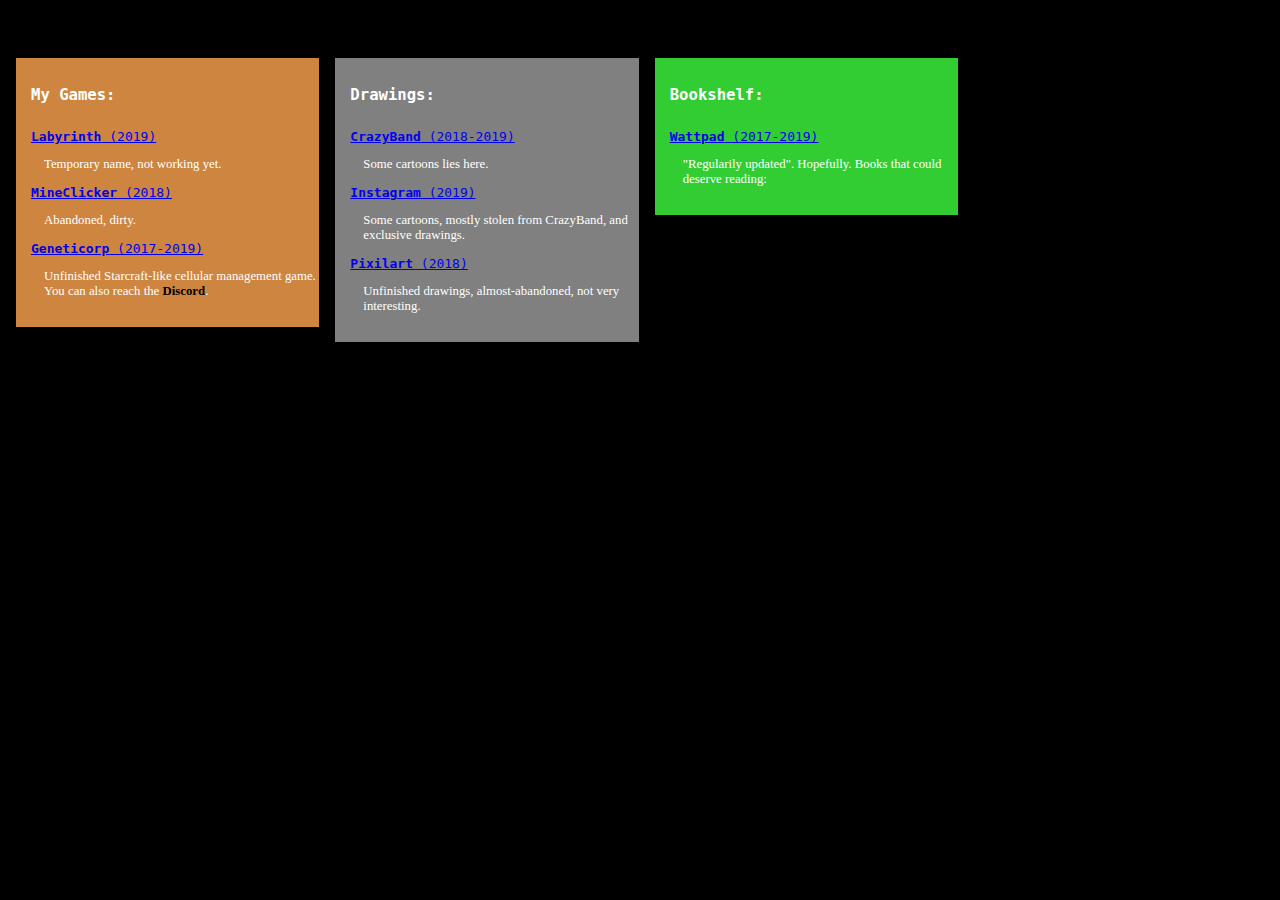
<file: index.html>
<!DOCTYPE html>
<html>
<head>
<meta charset="UTF-8">
  <meta name="viewport" content="width=device-width, initial-scale=1.0">
  <meta name="description" content="Where you come and go">
  <meta name="keywords" content="OscarHavril,main,hub">
  <meta name="author" content="OscarHavril">
<style>
#secret {
   position: fixed;
   bottom: 0;
   left: 0;
   width: 100%;
   border: 3px solid rgb(70, 70, 70); 
   background-color:grey; 
   color:white
}
</style>
    <style>
        * {
          box-sizing:border-box;
        }
        
        h1 {
          font-size:120%;
        }
        .flexZone {
            display: flex;
            flex-direction: row; 
            flex-wrap:wrap;
            align-items:flex-start;
            align-content:space-around;
            word-wrap:normal;
            width:100%;
            height:100%;
        }
        .flexZone > div {
          padding:15px;
          margin:8px;
          float:left;
          word-wrap:break-word;
          width:24%;
        }
        .desc {
           position:relative;
           left:13px;
           font-size:80%;
        }
        
        /* Use a media query to add a break point at 800px: */
        @media screen and (max-width:23cm) {
          .games, .cartoons, .books, .flexZone > div {
            width:100%; 
            max-width:350px;
            flex-direction:column;
            justify-content: center;
          }
        }
    </style>
    <title>OscarHavril's hub</title>
</head>
<body style="background-color:black;">
  <p id="top" style="text-align:center; color:black;">O</p>
  <script src="statements.js"></script>
<section class="flexZone" style="background-color:black; color:white;">
    <div style="background-color:peru;">
      <pre>
<h1><b>My Games:</b></h1>
<a href="https://oscarhavril.github.io/the-journey/" title="Go and break the game" target="_blank"><b>Labyrinth</b> (2019)</a> 
</pre> 
<p class="desc">
        Temporary name, not working yet.
</p>
<pre>
<a href="http://orteil.dashnet.org/igm/?g=7n7Ac4Wv" title="Don't. Please" target="_blank"><b>MineClicker</b> (2018)</a> 
</pre>
<p class="desc">
        Abandoned, dirty.
</p>
<pre>
<a href="javascript:void(0)" title="Well, Not yet." target="_blank"><b>Geneticorp</b> (2017-2019)</a> 
</pre>
<p class="desc">
        Unfinished Starcraft-like cellular management game. You can also reach the <a href="https://discord.gg/ZfcW7ff" style="text-decoration:none;color:black;" title="Join the Discord community!" target="_blank"><b>Discord</b></a>. 
</p>
    </div>  
    <div style="background-color:grey;">
      <pre>
<h1><b>Drawings:</b></h1>
<a href="https://crazyband.home.blog/" title="Go to our magnificent website" target="_blank"><b>CrazyBand</b> (2018-2019)</a> 
</pre>
<p class="desc">
  Some cartoons lies here.
</p>
<pre>
<a href="https://www.instagram.com/oscarhavril/" title="Go check" target="_blank"><b>Instagram</b> (2019)</a> 
</pre>
<p class="desc">
  Some cartoons, mostly stolen from CrazyBand, and exclusive drawings.
</p>
<pre>
<a href="https://www.pixilart.com/oscarhavril" title="This is dusty" target="_blank"><b>Pixilart</b> (2018)</a> 
</pre>
<p class="desc">
  Unfinished drawings, almost-abandoned, not very interesting.
</p>
    </div>
              
    <div style="background-color:limegreen;">
      <pre>
<h1><b>Bookshelf:</b></h1>
<a href="https://www.wattpad.com/user/OscarHavril" title="Wattpad, weird french books." target="_blank"><b>Wattpad</b> (2017-2019)</a> 
</pre> 
<p class="desc">
  "Regularily updated". Hopefully.
  Books that could deserve reading:
</p>   

    </div>
</section>
<p id="secret" style="display:none;"> 
Secret Box ;), here you can access the <a id="locked" href="project.html" style="text-decoration:none;color:black;" title="..."><b>Hyper Secret Zone</b></a>
  </p>
  <p id="demo" style="color:white;"></p> 
    <script src="hash.js"></script>
  <script>
    if (window.location.search == '?enhancedmode=true' ) {
    document.getElementById('secret').style.display = "block";
    }
    var input = document.getElementById("myPsw");
input.addEventListener("keyup", function(event) {
  if (event.keyCode === 13) {
   event.preventDefault();
   document.getElementById("myBtn").click();
  }
});
/*
    function myFunction() {
  var x = document.getElementById("myPsw");
  var defaultVal = "b64fa3f22c23f62bce4c22c55d79085e5b414b82efb35606068c6ea2f3a62c8e";
  var currentVal = SHA256(x.value);
  if (defaultVal == currentVal) {
    document.getElementById("demo").innerHTML = "Access granted";
    document.getElementById('locked').style.display = "inline";
    setCookie("pass", x.value, 1)
  } else {
    document.getElementById("demo").innerHTML = "Access denied";
  }
}
/*      function tryValidation() {
        var psw = document.getElementsById("pwd");
        var o = psw.value;
        document.getElementById("demo").innerHTML = o;
        if (o == "none") {
          document.getElementById('locked').style.display = "block";
      document.getElementById("demo").innerHTML = o;
        }
      }*/
      </script>
</body>

</html>
</file>
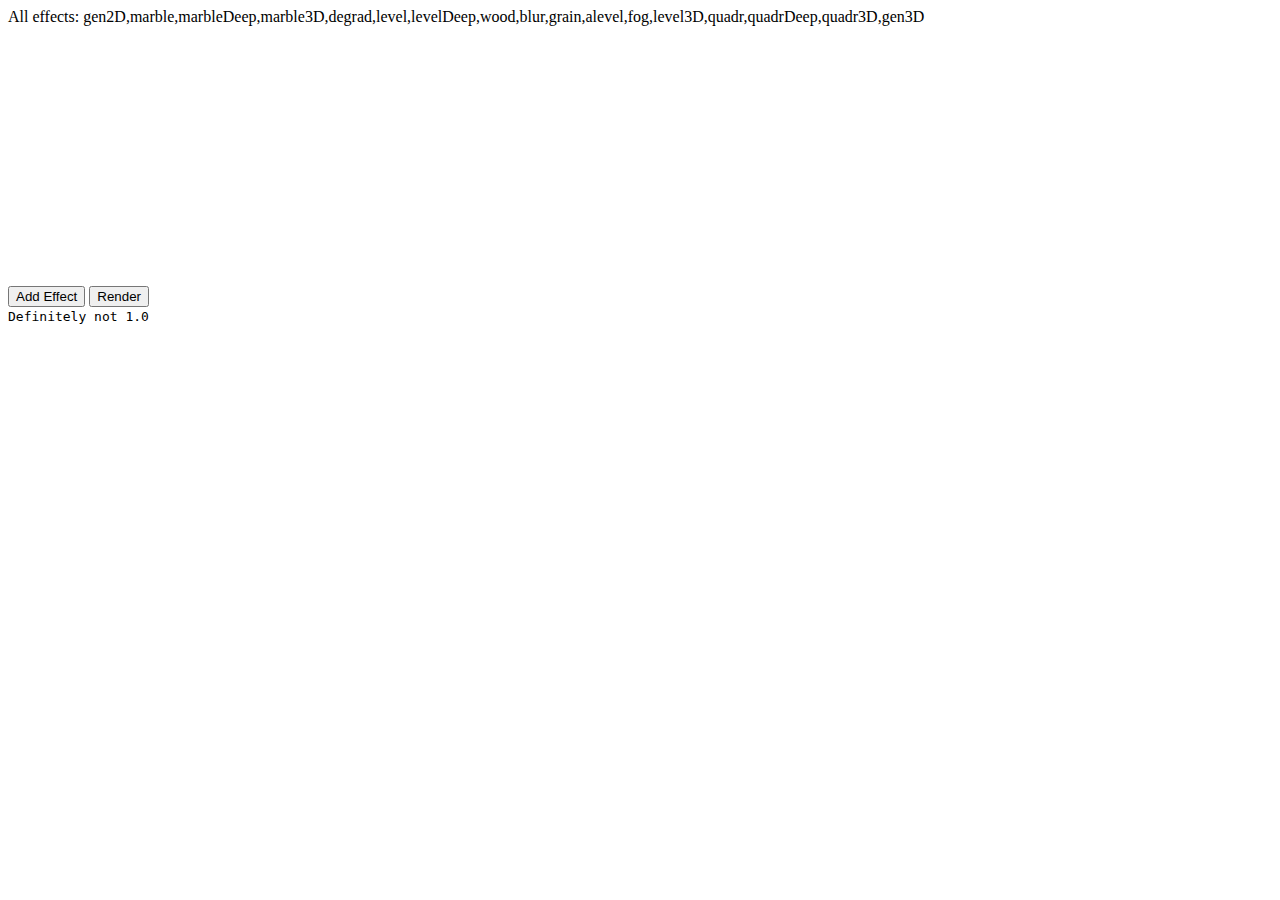
<file: artlab.html>
<!DOCTYPE html>
<html lang="en">

<head>
    <link rel="stylesheet" type="text/css" href="style.css">
    <meta charset="UTF-8">
    <meta name="viewport" content="width=device-width, initial-scale=1.0">
    <meta name="description" content="Artlab. A place to experiment with organised randomness.">
    <meta name="author" content="Delta">
    <title>Art can be random too.</title>
    <style>
        /* Dropdown Button */
        .dropbtn {
            background-color: #3498DB;
            color: white;
            border: none;
            cursor: pointer;
        }

        /* Dropdown button on hover & focus */
        .dropbtn:hover,
        .dropbtn:focus {
            background-color: #2980B9;
        }

        /* The container <div> - needed to position the dropdown content */
        .dropdown {
            position: relative;
            display: inline-block;
        }

        /* Dropdown Content (Hidden by Default) */
        .dropdown-content {
            display: none;
            position: absolute;
            background-color: #f1f1f1;
            min-width: 160px;
            box-shadow: 0px 8px 16px 0px rgba(0, 0, 0, 0.2);
            z-index: 1;
        }

        /* Links inside the dropdown */
        .dropdown-content button {
            color: black;
            padding: 12px 16px;
            text-decoration: none;
            display: block;
        }

        /* Change color of dropdown links on hover */
        .dropdown-content button:hover {
            background-color: #ddd
        }

        /* Show the dropdown menu (use JS to add this class to the .dropdown-content container when the user clicks on the dropdown button) */
        .show {
            display: block;
        }
    </style>
</head>

<body>
    <div id="effectList">All effects: </div>
    <canvas id="drawing"></canvas>
    <div id="Effects"></div>
    <button id="newEffect" onclick="addEffect()">Add Effect</button>
    <button id="renderItem" onclick="render()">Render</button>
    <script>
        /* When the user clicks on the button, toggle between hiding and showing the dropdown content */
        function showMenu(id) {
            document.getElementById("drop" + id).classList.toggle("show");
        }
        // Close the dropdown menu if the user clicks outside of it
        window.onclick = function (event) {
            if (!event.target.matches('.dropbtn')) {
                var dropdowns = document.getElementsByClassName("dropdown-content");
                var i;
                for (i = 0; i < dropdowns.length; i++) {
                    var openDropdown = dropdowns[i];
                    if (openDropdown.classList.contains('show')) {
                        openDropdown.classList.remove('show');
                    }
                }
            }
        }
        var effects = [];
        var c = document.getElementById("drawing");
        c.width = 256;
        c.height = 256;
        function addEffect() {
            //Ability to reorganise flow on the fly
            document.getElementById('Effects').innerHTML += '<div id="' + effects.length + '" class="dropdown" >Effect ' + effects.length + ':</br><button id="type' + effects.length + '" class="dropbtn" onclick="showMenu(' + effects.length + ')">Choose an effect</button><div id="drop' + effects.length + '" class="dropdown-content" ></div><button id="del' + effects.length + '" onclick="delElem(' + effects.length + ')">Remove Item</button></div>'
            var drpd = document.getElementById('drop' + effects.length)
            var r = ['<button onclick="changeEffect(' + effects.length + ', \'', '\')">', '</button>'];
            for (let i = 0; i < layers.length; i++) {
                drpd.innerHTML += r[0] + layers[i] + r[1] + layers[i] + r[2];
            }
            effects.push("");
        }
        function changeEffect(elemId, effect) {
            effects[elemId] = effect;
            document.getElementById('type' + elemId).innerHTML = effect;
        }
        function delElem(elem) {
            effects.splice(elem, 1);
            var htlm = document.getElementById(elem);
            htlm.parentNode.removeChild(htlm);
            return false;
        }
        function render() {
            for (let i = 0; i < effects.length; i++) {
                var eff = effects[i];
                rand.effects[eff]();
            }
            anim();
        }
        function anim() {
            var ctx = c.getContext("2d");
            for (let x = 0; x < c.width; x++) {
                for (let y = 0; y < c.height; y++) {
                    var grad = Math.round(256 * rand.map.smoothed[y][x]);
                    ctx.fillStyle = "rgb(" + grad + ', ' + grad + ', ' + grad + ')';
                    ctx.fillRect(x, y, 1, 1)
                }
            }
        }
        mix = (a, b, d) => (1 - d) * a + d * b;
        getMix = (a, b, c) => (c - a) / (b - a);
        var pi = Math.PI;
        var goldenRatio = (Math.sqrt(5) + 1) / 2;
        var rand = {
            seed: 0,
            setup: function (x = 1 / Math.random()) {
                this.seed = x;
                this.mod = 1 / Math.sqrt(x);
                this.mult = Math.sqrt(this.mod * goldenRatio);
                this.step = 1 / (this.mult ** 2);
                this.xlc = Math.sqrt(this.mult + this.mod + this.step);
            },
            step: .05,
            len: 20,
            xlc: 0,
            mult: 1.0932,
            mod: 1.1,
            sourceLcg: [],
            map: {
                x: 0,
                y: 0,
                elem: [],
                smoothed: []
            },
            preGenLCG: function (n) {
                for (let i = 0; i < n; i++) {
                    rand.xlc = (rand.mult * rand.xlc + rand.step) % rand.mod;
                    rand.sourceLcg[n] = rand.xlc;
                }
            },
            lcg: function () {
                rand.xlc = (rand.mult * rand.xlc + rand.step) % rand.mod;
                return rand.xlc / rand.mod
            },
            xlcg: function (n) {
                for (let i = 0; i < n; i++) rand.xlc = (rand.mult * rand.xlc + rand.step) % rand.mod;
                return rand.xlc / rand.mod
            },
            noise: function (x = Math.random) {
                //Note : deprecated, use rand.lcg() instead. 
                var t = 0;
                for (let i = -Math.ceil(rand.len / 2); i < Math.floor(rand.len / 2); i++) t += (1 / (i + 1 + Math.ceil(rand.len / 2))) ** (1 / 3) * Math.sin(i ** 2 * x * rand.step + rand.seed * (i + 1));
                return .5 * Math.cos(64 * pi * t) + .5
            },
            int: (a, b, x = Math.random()) => Math.round(a + rand.lcg() * (b - a)),
            real: function (a, b, acc = -1, x = Math.random()) {
                return (acc >= 0 ? Math.round((a + Math.random() * (b - a)) * (10 ** acc)) / (10 ** acc) : a + Math.random() * (b - a))
            },
            points: {
                smooth: function (x, y) {
                    var fractX = x - Math.floor(x);
                    var fractY = y - Math.floor(y);
                    var x1 = (Math.floor(x) + rand.map.x) % rand.map.x;
                    var y1 = (Math.floor(y) + rand.map.y) % rand.map.y;
                    var x2 = (x1 + rand.map.x - 1) % rand.map.x;
                    var y2 = (y1 + rand.map.y - 1) % rand.map.y;
                    var value = fractX * fractY * rand.map.elem[y1][x1];
                    value += (1 - fractX) * fractY * rand.map.elem[y1][x2];
                    value += fractX * (1 - fractY) * rand.map.elem[y2][x1];
                    value += (1 - fractX) * (1 - fractY) * rand.map.elem[y2][x2];
                    return value
                },
                smoothDeep: function (x = 256, y = 256, z = 64) {
                    //WARNING: The deep system should not be used for animation. Use 3D alternative instead.
                    var fractX = x - Math.floor(x);
                    var fractY = y - Math.floor(y);
                    var x1 = (Math.floor(x) + rand.map.x) % rand.map.x;
                    var y1 = (Math.floor(y) + rand.map.y) % rand.map.y;
                    var x2 = (x1 + rand.map.x - 1) % rand.map.x;
                    var y2 = (y1 + rand.map.y - 1) % rand.map.y;
                    var value = fractX * fractY * rand.map.elem[z][y1][x1];
                    value += (1 - fractX) * fractY * rand.map.elem[z][y1][x2];
                    value += fractX * (1 - fractY) * rand.map.elem[z][y2][x1];
                    value += (1 - fractX) * (1 - fractY) * rand.map.elem[z][y2][x2];
                    return value
                },
                smooth3D: function (x = 256, y = 256, z = 64) {
                    var fractX = x - Math.floor(x);
                    var fractY = y - Math.floor(y);
                    var fractZ = z - Math.floor(z);
                    var x1 = (Math.floor(x) + rand.map.x) % rand.map.x;
                    var y1 = (Math.floor(y) + rand.map.y) % rand.map.y;
                    var z1 = (Math.floor(z) + rand.map.z) % rand.map.z;
                    var x2 = (x1 + rand.map.x - 1) % rand.map.x;
                    var y2 = (y1 + rand.map.y - 1) % rand.map.y;
                    var z2 = (z1 + rand.map.z - 1) % rand.map.z;
                    var value = fractX * fractY * fractZ * rand.map.elem[z1][y1][x1];
                    value += (1 - fractX) * fractY * fractZ * rand.map.elem[z1][y1][x2];
                    value += fractX * (1 - fractY) * fractZ * rand.map.elem[z1][y2][x1];
                    value += (1 - fractX) * (1 - fractY) * fractZ * rand.map.elem[z1][y2][x2];
                    value += fractX * fractY * (1 - fractZ) * rand.map.elem[z2][y1][x1];
                    value += (1 - fractX) * fractY * (1 - fractZ) * rand.map.elem[z2][y1][x2];
                    value += fractX * (1 - fractY) * (1 - fractZ) * rand.map.elem[z2][y2][x1];
                    value += (1 - fractX) * (1 - fractY) * (1 - fractZ) * rand.map.elem[z2][y2][x2];
                    return value
                },
                turbDeep: function (x = 256, y = 256, z = 64, size) {
                    //WARNING: The deep system should not be used for animation. Use 3D alternative instead.
                    var value = 0, initialSize = size;
                    while (size >= 1) value += rand.points.smoothDeep(x / size, y / size, z) * size, size /= 2;
                    return (0.5 * value / initialSize);
                },
                turbulence: function (x, y, size) {
                    var value = 0, initialSize = size;
                    while (size >= 1) value += rand.points.smooth(x / size, y / size) * size, size /= 2;
                    return (0.5 * value / initialSize);
                },
                turb3D: function (x, y, z, size) {
                    var value = 0, initialSize = size;
                    while (size >= 1) value += rand.points.smooth3D(x / size, y / size, z / size) * size, size /= 2;
                    return (0.5 * value / initialSize);
                },
            },
            effects: {
                gen2D: function (a = 256, b = 256, turb = true, lcg = true) {
                    rand.map.x = a; rand.map.y = b; rand.map.smoothed = []; rand.map.elem = [];
                    if (lcg) {
                        for (let y = 0; y < b; y++) {
                            var r = [];
                            for (let x = 0; x < a; x++) r.push(rand.lcg());
                            rand.map.elem.push(r);
                        }
                        if (turb) {
                            for (let y = 0; y < b; y++) {
                                var r = [];
                                for (let x = 0; x < a; x++) r.push(rand.points.turbulence(x, y, 64));
                                rand.map.smoothed.push(r);
                            }
                            return rand.map.smoothed
                        } else {
                            for (let y = 0; y < b; y++) {
                                var r = [];
                                for (let x = 0; x < a; x++) r.push(0);
                                rand.map.smoothed.push(r);
                            }
                            return rand.map.elem
                        }
                    } else {
                        for (let y = 0; y < b; y++) {
                            var r = [];
                            for (let x = 0; x < a; x++) r.push(rand.noise(x + a * y));
                            rand.map.elem.push(r);
                        }
                        if (turb) {
                            for (let y = 0; y < b; y++) {
                                var r = [];
                                for (let x = 0; x < a; x++) r.push(rand.points.turbulence(x, y, 64));
                                rand.map.smoothed.push(r);
                            }
                            return rand.map.smoothed
                        } else {
                            for (let y = 0; y < b; y++) {
                                var r = [];
                                for (let x = 0; x < a; x++) r.push(0);
                                rand.map.smoothed.push(r);
                            }
                            return rand.map.elem
                        }
                    }
                },
                marble: function (xPeriod = 5, yPeriod = 10, turbPower = 10, turbSize = 64) {
                    if (rand.map.elem[1] != undefined) {
                        for (y = 0; y < rand.map.y; y++) {
                            for (x = 0; x < rand.map.x; x++) {
                                var xyValue = x * xPeriod / rand.map.x + y * yPeriod / rand.map.y + turbPower * rand.points.turbulence(x, y, turbSize);
                                var sineValue = Math.abs(Math.sin(xyValue * pi));
                                rand.map.smoothed[y][x] = sineValue;
                            }
                        }
                        return rand.map.smoothed
                    } else { return 'Error: No map found' }
                },
                marbleDeep: function (xPeriod = 5, yPeriod = 10, turbPower = 10, turbSize = 64) {
                    //WARNING: The deep system should not be used for animation. Use 3D alternative instead.
                    if (rand.map.elem[1] != undefined) {
                        for (z = 0; z < rand.map.z; z++) {
                            for (y = 0; y < rand.map.y; y++) {
                                for (x = 0; x < rand.map.x; x++) {
                                    var xyzValue = x * xPeriod / rand.map.x + y * yPeriod / rand.map.y + turbPower * rand.points.turbDeep(x, y, z, turbSize);
                                    var sineValue = Math.abs(Math.sin(xyzValue * pi));
                                    rand.map.smoothed[z][y][x] = sineValue;
                                }
                            }
                        }
                        return rand.map.smoothed
                    } else { return 'Error: No map found' }
                },
                marble3D: function (xPeriod = 5, yPeriod = 10, zPeriod = 5, turbPower = 10, turbSize = 64) {
                    if (rand.map.elem[1] != undefined) {
                        for (z = 0; z < rand.map.z; z++) {
                            for (y = 0; y < rand.map.y; y++) {
                                for (x = 0; x < rand.map.x; x++) {
                                    var xyzValue = x * xPeriod / rand.map.x + y * yPeriod / rand.map.y + z * zPeriod / rand.map.z + turbPower * rand.points.turb3D(x, y, z, turbSize);
                                    var sineValue = Math.abs(Math.sin(xyzValue * pi));
                                    rand.map.smoothed[z][y][x] = sineValue;
                                }
                            }
                        }
                        return rand.map.smoothed
                    } else { return 'Error: No map found' }
                },
                degrad: function (x, y) {
                    var fractX = x - Math.round(x);
                    var fractY = y - Math.round(y);
                    var x1 = (Math.round(x) + rand.map.x) % rand.map.x;
                    var y1 = (Math.round(y) + rand.map.y) % rand.map.y;
                    var x2 = (x1 + rand.map.x - 1) % rand.map.x;
                    var y2 = (y1 + rand.map.y - 1) % rand.map.y;
                    var value = fractX * fractY * rand.map.elem[y1][x1];
                    value += (1 - fractX) * fractY * rand.map.elem[y1][x2];
                    value += fractX * (1 - fractY) * rand.map.elem[y2][x1];
                    value += (1 - fractX) * (1 - fractY) * rand.map.elem[y2][x2];
                    return value;
                },
                level: function (power = .75, turbSize = 64) {
                    for (y = 0; y < rand.map.y; y++) {
                        for (x = 0; x < rand.map.x; x++) rand.map.smoothed[y][x] = mix(rand.map.smoothed[y][x], rand.points.turbulence(x, y, turbSize), power);
                    }
                    return rand.map.smoothed
                },
                levelDeep: function (power = .75, turbSize = 64) {
                    //WARNING: The deep system should not be used for animation. Use 3D alternative instead.
                    for (z = 0; z < rand.map.z; z++) {
                        for (y = 0; y < rand.map.y; y++) {
                            for (x = 0; x < rand.map.x; x++) rand.map.smoothed[z][y][x] = mix(rand.map.smoothed[z][y][x], rand.points.turbDeep(x, y, z, turbSize), power);
                        }
                    }
                    return rand.map.smoothed
                },
                wood: function (xyPeriod = 7, turbPower = .1, turbSize = 32) {
                    for (y = 0; y < rand.map.y; y++) {
                        for (x = 0; x < rand.map.x; x++) {
                            var xValue = (x - rand.map.x / 2) / rand.map.x;
                            var yValue = (y - rand.map.y / 2) / rand.map.y;
                            var distValue = norm(xValue, yValue) + turbPower * rand.points.turbulence(x, y, turbSize);
                            var sineValue = Math.abs(Math.sin(2 * xyPeriod * distValue * pi));
                            rand.map.smoothed[y][x] = sineValue;
                        }
                    }
                    return rand.map.smoothed
                },
                blur: function () {
                    //TODO: Make it work (broken for now)
                    for (y = 0; y < rand.map.y; y++) {
                        for (x = 0; x < rand.map.x; x++) {
                            rand.map.smoothed[y][x] = this.smooth(x, y);
                        }
                    }
                    return rand.map.smoothed
                },
                grain: function (strengh, key = 0, lcg = true) {
                    //TODO: Repair + check grammar
                    if (!lcg) {
                        for (y = 0; y < rand.map.y; y++) {
                            for (x = 0; x < rand.map.x; x++) rand.map.smoothed[y][x] = mix(rand.map.smoothed[y][x], rand.noise(x + rand.map.x), strengh);
                        }
                    } else {
                        for (y = 0; y < rand.map.y; y++) {
                            for (x = 0; x < rand.map.x; x++) rand.map.smoothed[y][x] = mix(rand.map.smoothed[y][x], rand.lcg(), strengh);
                        }
                    }
                    return rand.map.smoothed
                },
                alevel: function (power = .75, turbSize = 64) {
                    //TODO: make it better. NOW.
                    for (y = 0; y < rand.map.y; y++) {
                        for (x = 0; x < rand.map.x; x++) rand.map.smoothed[y][x] = getMix(rand.map.smoothed[y][x], rand.points.turbulence(x, y, turbSize), power);
                    }
                    return rand.map.smoothed
                },
                fog: function (force = 1, level = 0) {
                    //TODO: fix.
                    for (y = 0; y < rand.map.y; y++) {
                        for (x = 0; x < rand.map.x; x++) rand.map.smoothed[y][x] = ncdf(rand.map.smoothed[y][x] / 256, -level, force);
                    }
                    return rand.map.smoothed
                },
                level3D: function (power = .75, turbSize = 64) {
                    for (z = 0; z < rand.map.z; z++) {
                        for (y = 0; y < rand.map.y; y++) {
                            for (x = 0; x < rand.map.x; x++) rand.map.smoothed[z][y][x] = mix(rand.map.smoothed[z][y][x], rand.points.turb3D(x, y, z, turbSize), power);
                        }
                    }
                    return rand.map.smoothed
                },
                quadr: function (xPeriod = 4, yPeriod = 4, turbPower = .2, turbSize = 64) {
                    for (y = 0; y < rand.map.y; y++) {
                        for (x = 0; x < rand.map.x; x++) {
                            var xValue = (x - rand.map.x / 2) / rand.map.x + turbPower * rand.points.turbulence(x, y, turbSize);
                            var yValue = (y - rand.map.y / 2) / rand.map.y + turbPower * rand.points.turbulence(rand.map.y - y, rand.map.x - x, turbSize);
                            var sineValue = 0.5 * Math.abs(Math.sin(xPeriod * xValue * pi) + Math.sin(yPeriod * yValue * pi));
                            rand.map.smoothed[y][x] = sineValue;
                        }
                    }
                    return rand.map.smoothed
                },
                quadrDeep: function (xPeriod = 4, yPeriod = 4, turbPower = .2, turbSize = 64) {
                    //WARNING: The deep system should not be used for animation. Use 3D alternative instead.
                    //TODO: yeah that's the Deep system. Again. Repair needed.
                    for (z = 0; z < rand.map.z; z++) {
                        for (y = 0; y < rand.map.y; y++) {
                            for (x = 0; x < rand.map.x; x++) {
                                var xValue = (x - rand.map.x / 2) / rand.map.x + turbPower * rand.points.turbDeep(x, y, z, turbSize);
                                var yValue = (y - rand.map.y / 2) / rand.map.y + turbPower * rand.points.turbDeep(rand.map.y - y, rand.map.x - x, z, turbSize);
                                var sineValue = 0.5 * Math.abs(Math.sin(xPeriod * xValue * pi) + Math.sin(yPeriod * yValue * pi));
                                rand.map.smoothed[z][y][x] = sineValue;
                            }
                        }
                    }
                    return rand.map.smoothed
                },
                quadr3D: function (xPeriod = 4, yPeriod = 4, zPeriod = 4, turbPower = .2, turbSize = 64) {
                    //TODO: verify the maths
                    for (z = 0; z < rand.map.z; z++) {
                        for (y = 0; y < rand.map.y; y++) {
                            for (x = 0; x < rand.map.x; x++) {
                                var xValue = (x - rand.map.x / 2) / rand.map.x + turbPower * rand.points.turb3D(x, y, z, turbSize);
                                var yValue = (y - rand.map.y / 2) / rand.map.y + turbPower * rand.points.turb3D(rand.map.y - y, rand.map.x - x, rand.map.z - z, turbSize);
                                var zValue = (z - rand.map.z / 2) / rand.map.z + turbPower * rand.points.turb3D(x, y, z, turbSize);
                                var sineValue = 0.5 * Math.abs(Math.sin(xPeriod * xValue * pi) + Math.sin(yPeriod * yValue * pi) + Math.sin(zPeriod * zValue * pi));
                                rand.map.smoothed[z][y][x] = sineValue;
                            }
                        }
                    }
                    return rand.map.smoothed
                },
                gen3D: function (a = 256, b = 256, c = 64, turb = true, lcg = true) {
                    rand.map.x = a; rand.map.y = b; rand.map.z = c; rand.map.smoothed = []; rand.map.elem = [];
                    if (lcg) {
                        for (let z = 0; z < c; z++) {
                            var r = [];
                            for (let y = 0; y < b; y++) {
                                var pre = [];
                                for (let x = 0; x < a; x++) pre.push(rand.lcg());
                                r.push(pre);
                            }
                            rand.map.elem.push(r);
                        }
                        if (turb) {
                            for (let z = 0; z < c; z++) {
                                var r = [];
                                for (let y = 0; y < b; y++) {
                                    var pre = [];
                                    for (let x = 0; x < a; x++) pre.push(rand.points.turb3D(x, y, z, 64));
                                    r.push(pre);
                                }
                                rand.map.smoothed.push(r);
                            }
                            return rand.map.smoothed
                        } else {
                            for (let z = 0; z < c; z++) {
                                var r = [];
                                for (let y = 0; y < b; y++) {
                                    var pre = [];
                                    for (let x = 0; x < a; x++) pre.push(0);
                                    r.push(pre);
                                }
                                rand.map.smoothed.push(r);
                            }
                            return rand.map.elem
                        }
                    } else {
                        for (let z = 0; z < c; z++) {
                            var r = [];
                            for (let y = 0; y < b; y++) {
                                var pre = [];
                                for (let x = 0; x < a; x++) pre.push(rand.noise(x + a * y + a * b * z * 20));
                                r.push(pre);
                            }
                            rand.map.elem.push(r);
                        }
                        if (turb) {
                            for (let z = 0; z < c; z++) {
                                var r = [];
                                for (let y = 0; y < b; y++) {
                                    var pre = [];
                                    for (let x = 0; x < a; x++) pre.push(rand.points.turb3D(x, y, z, 64));
                                    r.push(pre);
                                }
                                rand.map.smoothed.push(r);
                            }
                            return rand.map.smoothed
                        } else {
                            for (let z = 0; z < c; z++) {
                                var r = [];
                                for (let y = 0; y < b; y++) {
                                    var pre = [];
                                    for (let x = 0; x < a; x++) pre.push(0);
                                    r.push(pre);
                                }
                                rand.map.smoothed.push(r);
                            }
                            return rand.map.elem
                        }
                    }
                }
            },
        };
        rand.setup();
        var layers = Object.keys(rand.effects);
        document.getElementById("effectList").innerHTML += layers;
    </script>
    <div id="version"><code>Definitely not 1.0 </code></div>
</body>

</html>
</file>
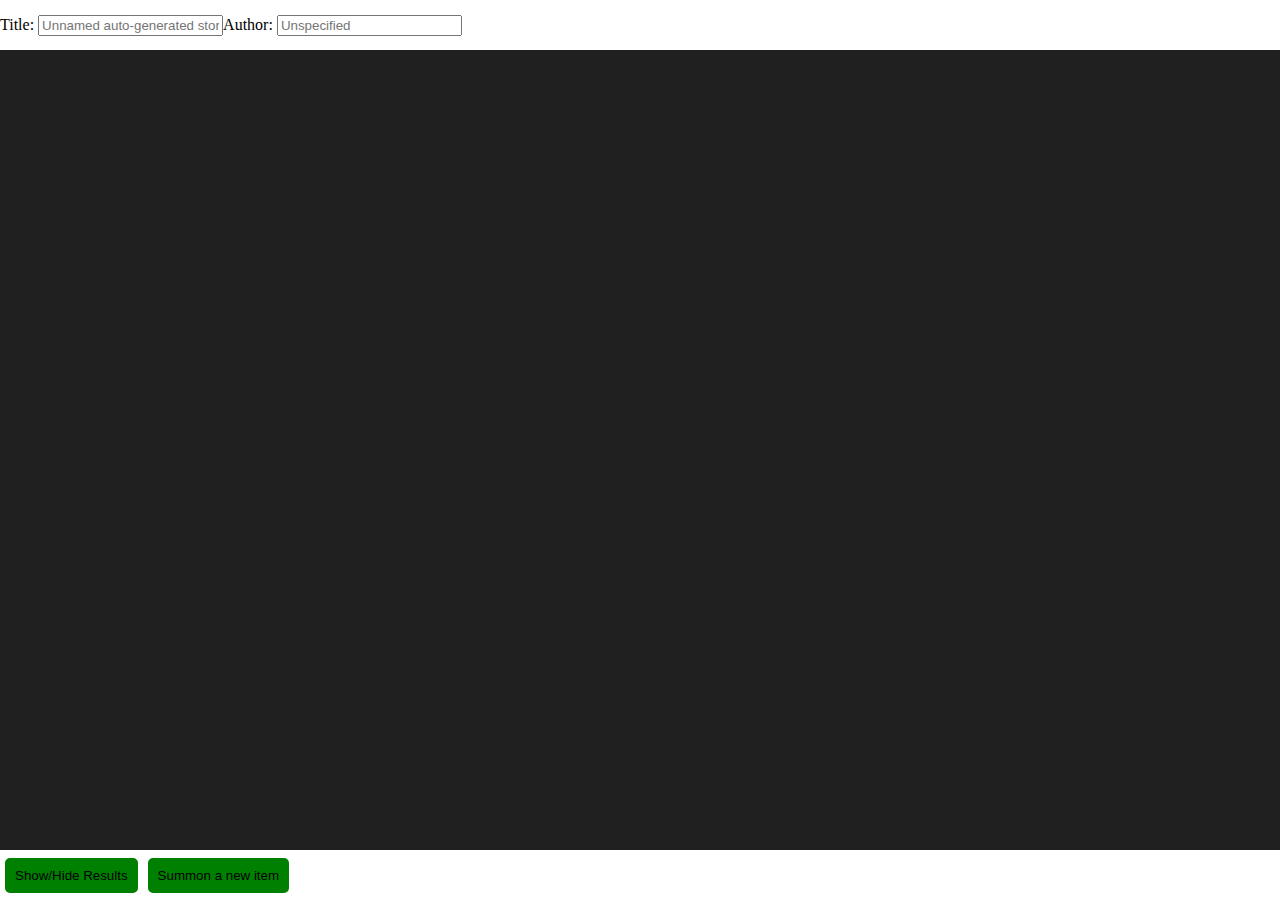
<file: builder.html>
<!DOCTYPE html>
<html>
<head>
<meta charset="UTF-8">
  <meta name="viewport" content="width=device-width, initial-scale=1.0">
  <meta name="description" content="Where the magic happens!">
  <meta name="author" content="Delta">
  <link rel="stylesheet" type="text/css" href="style.css">
</head>
<body style="background-color: rgb(32, 32, 32)">
  <!-- Just the place aubout author and title, need to uptdate this to onkeyup event just cus i love active sav- damnit I've done it in NO time -->
<div id="topbar" class="barflex"> 
<div>Title: <input type="text" id="title" placeholder="Unnamed auto-generated story" onkeyup="saveTopT()"></div><div>  Author: <input type="text" id="author" placeholder="Unspecified" onkeyup="saveTopA()"></div>
</div>
<!-- Love it cus this thing is a nice displayer for the final "code" -->
<section id="flex" class="flex">
<hr width="50px" height="50px" style="visibility:hidden;"/>
<hr width="50px" height="50px" style="visibility:hidden;"/>
<hr width="50px" height="50px" style="visibility:hidden;"/>
<!-- Actually before was just a thing to make it more visible, here is the box. -->
<div id="finalbox">
<code></code><pre>&lt;!-- This is an auto-generated storysystem used by the tool you used, good luck!-->
<div id="finalBasic">&lt;!DOCTYPE html>
&lt;html>
&lt;head>
  &lt;meta charset="UTF-8">
  &lt;meta name="viewport" content="width=device-width, initial-scale=1.0"></div><div id="finalMetas"></div><div id="finalStyle"></div>&lt;/head>
&lt;body>
</pre></code>
  <!-- The intersting part, each line is one of the boxes -->
<div id="finaltext">

</div>&lt;/body>
&lt;/html>
</div>

</section>
<!-- The setting bar -->
<div id="downbar" class="barflex"> 
<button class="buttons" onclick="showFinal()">Show/Hide Results</button><button class="buttons" onclick="makeItemBasic()">Summon a new item</button>
</div>
<!-- This is visibility yeah! -->
<hr width="50px" height="50px" style="visibility:hidden;"/>
<hr width="50px" height="50px" style="visibility:hidden;"/>
<hr width="50px" height="50px" style="visibility:hidden;"/>
<hr width="50px" height="50px" style="visibility:hidden;"/>
<hr width="50px" height="50px" style="visibility:hidden;"/>
<hr width="50px" height="50px" style="visibility:hidden;"/>
  <!-- Some magic happen here, the box auto build -->
<section id="builder">
  
</section>
<!-- where the REAL magic happen. The REAL one. Damnit, looks so cool. Oh, and the comments are somewhat sober after cus the's a lot of things going on-->
<script>
//load
var title = "Unnamed auto-generated story";
var author = "Unspecified";
var dispfinal = 0;
var ItemNumber = 0;
var phrasis = [];
//save retrieval
if (localStorage.author) {
  author = localStorage.author;
} else {
  localStorage.author = author;
}
if (localStorage.title) {
  title = localStorage.title;
} else {
  localStorage.title = title;
}
if (localStorage.dispfinal) {
  dispfinal = Number(localStorage.dispfinal);
  if (dispfinal == 1) {
    document.getElementById("flex").style.display = "flex";
  } else {
    document.getElementById("flex").style.display = "none";
  }
} else {
  localStorage.dispfinal = dispfinal;
}
//pretty much working retrive system
if (localStorage.phrasis) {
  phrasis = JSON.parse(localStorage.getItem("phrasis"));
  for (i = 0; i < phrasis.length; i++) {
    makeItemBasic();
    eval("baseItem" + i + ".text = document.getElementById(\"t\"+ baseItem" + i + ".id).value");
    eval("document.getElementById('item"+ i + "').innerHTML = baseItem" + i + ".text")
    eval("document.getElementById('t"+ i + "').value = phrasis[i]");
  }
} else {
  localStorage.phrasis = JSON.stringify(pharsis);
}
//first build (AKA author and title thing, metas.)
document.getElementById("finalMetas").innerHTML = "  &lt;title>" + title + "&lt;/title>" + "</br>" + "  &lt;meta name=\"author\" content=\"" + author + "\">";
function showFinal() {
    if (dispfinal == 0) {
      //shows "code" box
        document.getElementById("flex").style.display = "flex";
        console.info("Requested result showing");
        dispfinal++;
        localStorage.dispfinal = dispfinal;
    } else {
      //hides it
        document.getElementById("flex").style.display = "none";
        console.info("Requested result hiding");
        dispfinal--;
        localStorage.dispfinal = dispfinal;
    }
}
  //renaming protocol
function saveTopT() {
title = document.getElementById("title").value;
console.info("Auto-saved story title")
localStorage.title = title;
document.getElementById("finalMetas").innerHTML = "  &lt;title>" + title + "&lt;/title>" + "</br>" + "  &lt;meta name=\"author\" content=\"" + author + "\">"; 
}
function saveTopA() {
author = document.getElementById("author").value;
console.info("Auto-saved story author name")
localStorage.author = author;
document.getElementById("finalMetas").innerHTML = "  &lt;title>" + title + "&lt;/title>" + "</br>" + "  &lt;meta name=\"author\" content=\"" + author + "\">";  
}
function makeItemBasic() {

  //make the class
  eval("baseItem" + ItemNumber + "= {id:" + ItemNumber + "}");
  //box build
  document.getElementById("builder").innerHTML += "<div class=\"item\" id=\"" + ItemNumber + "\"><input type=\"text\" id=\"t" + ItemNumber + "\" placeholder=\"Type some text...\" onkeyup=\"savetext(" + ItemNumber + ")\"><button onclick=\"savetext(" + ItemNumber + ")\">Save</button></div>";
  console.info("baseItem" + ItemNumber + " creation suceed.");
  //place text in final zone
  document.getElementById("finaltext").innerHTML += "<div id=\"item" + ItemNumber + "\"></div>";
  phrasis[ItemNumber] = "0";
  //rebuilds texts because they are breaking each time. 
  var i;
  for (i = 1; i < ItemNumber; i++) {
    eval("document.getElementById('t"+ i + "').value = phrasis[i]");
  }
  ItemNumber++;
}
function savetext(n) {
  //set text value
  eval("baseItem" + n + ".text = document.getElementById(\"t\"+ baseItem" + n + ".id).value");
  //"Kinda save" (used with localstorage)
  phrasis[n] = eval("baseItem" + n + ".text");
  //update final text
  eval("document.getElementById('item"+ n + "').innerHTML = baseItem" + n + ".text")
  //save (half working)
  localStorage.phrasis = JSON.stringify(phrasis);
  console.info("Saved");
}
</script>
</body>
</html>
</file>
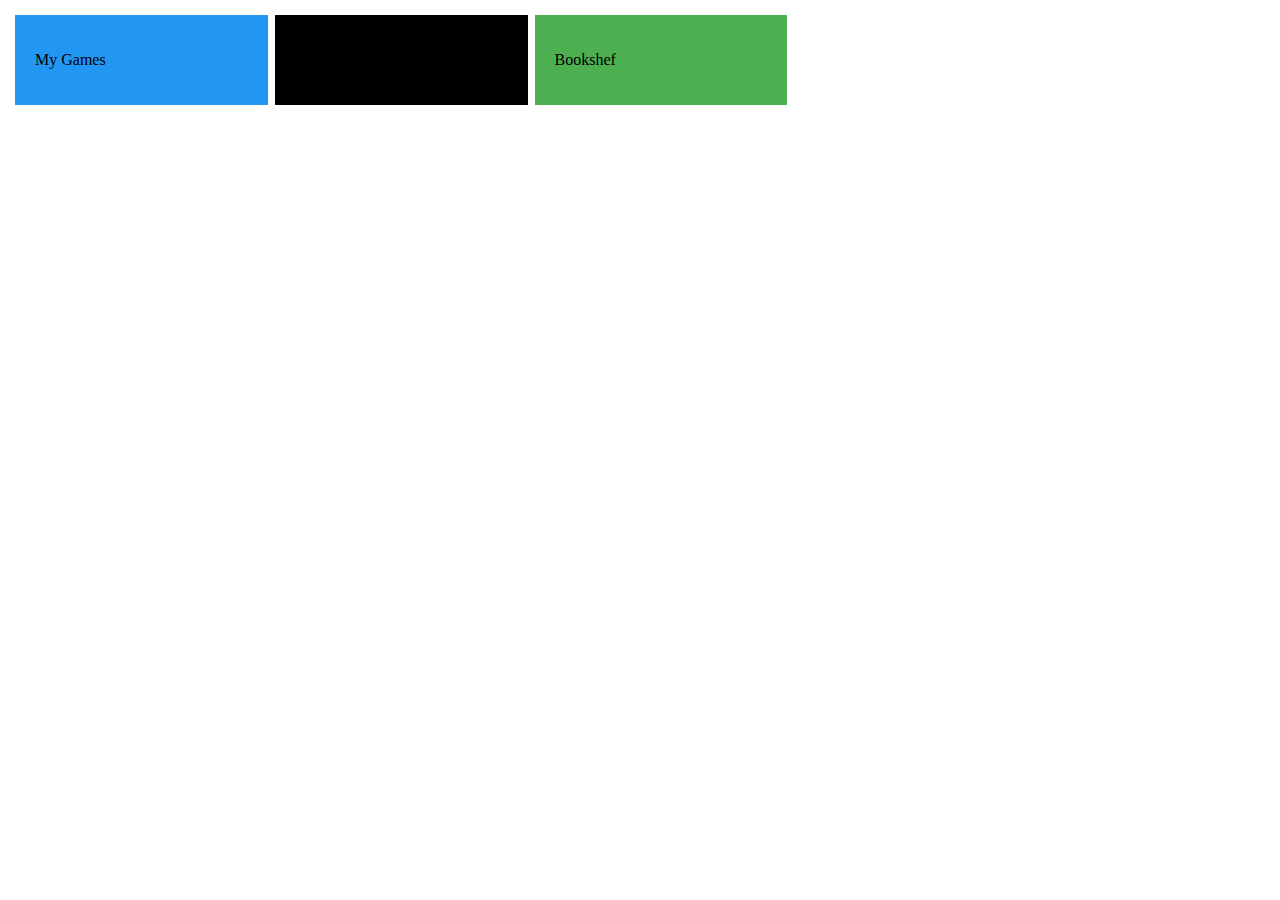
<file: hub.html>
<!DOCTYPE html>
<html>
<head>
    <meta name="viewport" content="width=device-width, initial-scale=1.0">
    <style>
        * {
          box-sizing:border-box;
        }
        
        .games {
          background-color:#2196F3;
          padding:20px;
          display:block;
          margin-top:7px;
          margin-left:7px;
          float:left;
          width:20%; /* The width is 20%, by default */
        }
        .cartoons {
          background-color:black;
          padding:20px;
          float:left;
          display:block;
          margin-top:7px;
          margin-left:7px;
          width:20%; /* The width is 20%, by default */
        }
        .books {
          background-color:#4CAF50;
          padding:20px;
          display:block;
          margin-top:7px;
          margin-left:7px;
          float:left;
          width:20%; /* The width is 20%, by default */
        }
        
        /* Use a media query to add a break point at 800px: */
        @media screen and (max-width:800px) {
          .games, .cartoons, .books {
            width:100%; /* The width is 100%, when the viewport is 800px or smaller */
          }
        }
    </style>
    <title>OscarHavril's hub</title>
</head>
<body>
    <div class="games">
      <p>My Games</p>
    </div>
              
    <div class="cartoons">
      <p>Cartoons and Dawings</p>
    </div>
              
    <div class="books">
      <p>Bookshef</p>
    </div>
</body>
</html>
</file>
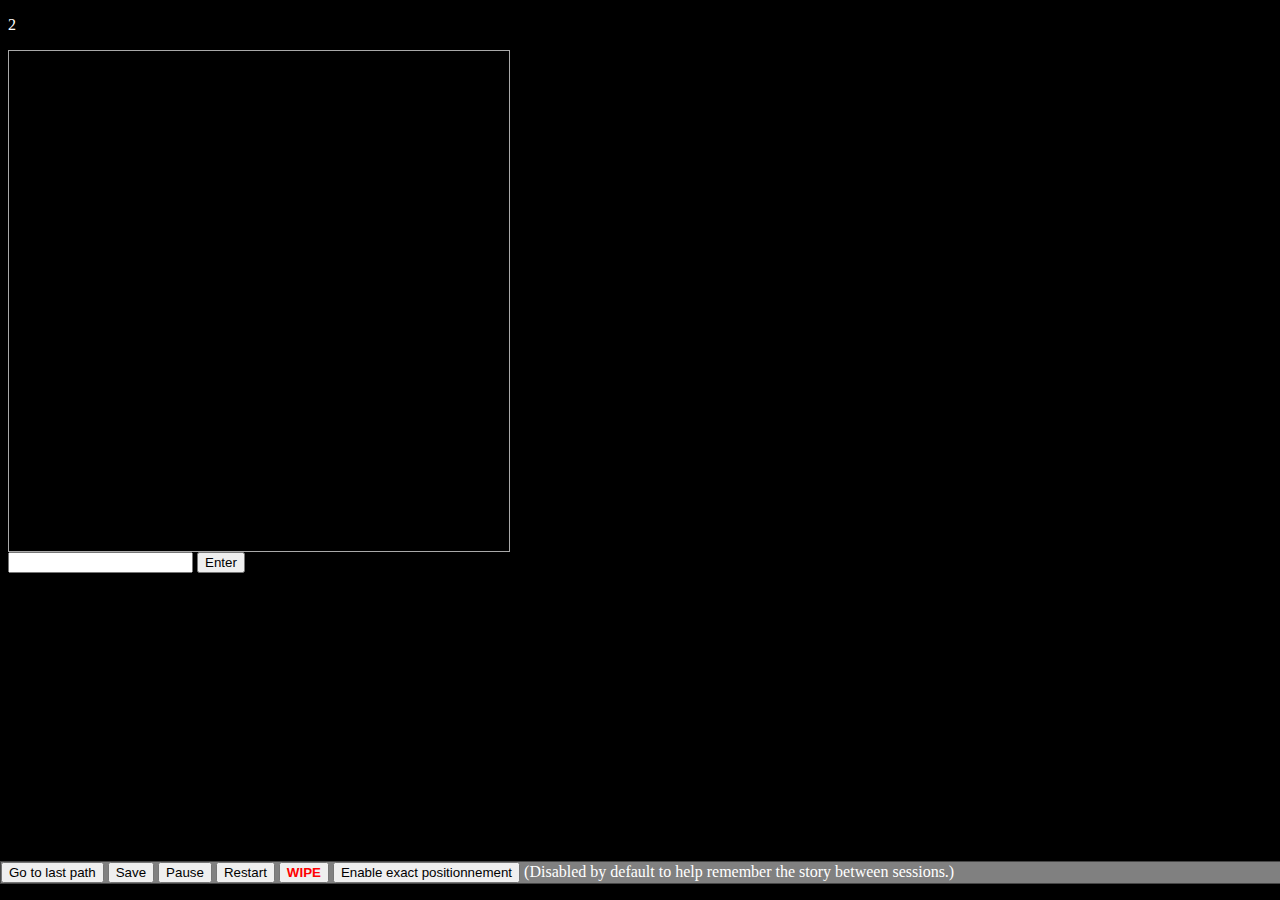
<file: map.html>
<!DOCTYPE html>
<html>
<head>
<meta charset="UTF-8">
  <meta name="viewport" content="width=device-width, initial-scale=1.0">
  <meta name="description" content="spooky place ;)">
  <meta name="author" content="Delta">
</head>
<body style="background-color:black;color:grey;">

<section style="background-color:black;color:white;">

<p id="legal" style="display:none;">
    WARNING: This is an adaptation of an old "game", we, as a group of creators composed of myself, serves you the product "as it is",without warranty of any kind, express or implied, including but not limited to the warranty of originality, of fun, or of quality. In no event shall the authors be liable for any claim, bug, damages or other liability, out of or in connection withe the said "game", or the use or other dealings in the said "game".
</p>
<p id="time"> </p>
<div id="box" class="box" style="border: 1px solid darkgrey;width:500px;height:500px;overflow:auto;color:white;position:relative;">

</div>
<input id="entry" type="text" name="typezone"> <button id="myBtn" onclick="answer()">Enter</button>
<script>
    //time machine
    


    //code
    var input = document.getElementById("entry");
    input.addEventListener("keyup", function(event) {
  if (event.keyCode === 13) {
   event.preventDefault();
   document.getElementById("myBtn").click();
  }
});
var r;
var path;
var t;
var text;
var play = 1;
var pos;
var redir;
var out;

var z = 0;
var currPos = 1;
var currPath = 0;
var lastSwitchPos;
var lastSwitchPath;
var saveSet;

function pause() {
    if (play == 1) {
        play = 0;
        document.getElementById('box').style.borderWidth = "5px";
        document.getElementById('box').style.borderColor = "darkblue";
        document.getElementById('pause').innerHTML = "Play";
    } else if (play == 0) {
        play = 1;
        document.getElementById('box').style.borderWidth = "1px";
        document.getElementById('box').style.borderColor = "darkgrey";
        document.getElementById('pause').innerHTML = "Pause";
    }
}

function next() {
    switch (currPath) {
        case 0:
            switch (currPos) {
                case 1: 
                    print("[System]Extracting File...", 3);
                break;
                case 2: 
                    print("[System]Error: file not found. New path found. Type 'yes' to re-create the file.", 3);
                break;
                case 3:
                    cAsk("[Warn]The re-creation might be very different from the original lost file.</br>You migth not want to start the process.</br>A 'yes/no' answer is required to start the process.", 2);
                break;
                }
        break;
        case 1:
            switch (currPos) {
                case 4: 
                    print("[System]Making File from new path...", 3);
                break;
                case 5: 
                    print("[System]Done!", 7);
                break;
                case 6:
                    print("[System]Loading File...", 3);
                break;
                case 7:
                    print("[System]File loaded with succes! </br></br>", 4);
                break;
                case 8:
                    print("[MENU]Hello, I am the menu instance. Unfortunately, I seem to have been made with some lack of options. In fact, I have only one option to offer you. So type 'start', I guess.", 4);
                break;
                }
        break;
        case 2:
            switch (currPos) {
                case 4: 
                print("[System]Unfortunately, it seems that no altenate path had been unlocked. Redirecting you to Path=1</p>", 3);
                currPath = 1;
                currPos = 3;
                break;
                }
        break;
    } 
}
next();
function print(sentence, time) {
    text = sentence;
    t = z + time;
}
function cAsk(sentence, time) {
    text = sentence;
    t = z + time;
    r = "yn"; 
}

function answer() {
    var x = document.getElementById('entry');
    var curr = x.value.toLowerCase();
    if (r == "yn") {
        if (curr == "yes" || curr == "yep" || curr == "yeah" || curr == "y") {
            document.getElementById('entry').value = "";
            out = curr;
            document.getElementById('box').innerHTML += "<p style=\"color:cyan;\">" + out + "</p>";
            currPath = 1;
            console.log(curr);
            next();
            lastSwitchPos = currPos;
            lastSwitchPath = currPath;
        } else if (curr == "no" || curr == "nope" || curr == "nop" || curr == "n") {
            document.getElementById('entry').value = "";
            out = curr;
            document.getElementById('box').innerHTML += "<p style=\"color:cyan;\">" + out + "</p>";
            currPath = 2;
            console.log(curr);
            next();
            lastSwitchPos = currPos;
            lastSwitchPath = currPath;
        } else {
            document.getElementById('entry').value = "";
            out = curr;
            document.getElementById('box').innerHTML += "<p style=\"color:cyan\">" + out + "</p>";
            console.log(curr);
        }
        box.scrollBy(0, 10000);

    }
}
if (localStorage.posCurr) {
  currPos = Number(localStorage.posCurr);
} else {
  localStorage.posCurr = 1;
  currPos = 1;
}
if (localStorage.pathCurr) {
  currPath = Number(localStorage.pathCurr);
} else {
  localStorage.pathCurr = 0;
  currPath = 0;
}
if (localStorage.time) {
  z = Number(localStorage.time);
} else {
  localStorage.time = 1;
  z = 1;
}
if (localStorage.lastPos) {
  lastSwitchPos = Number(localStorage.lastPos);
} else {
  localStorage.lastPos = 1;
  lastSwitchPos = 1;
}
if (localStorage.lastPath) {
  lastSwitchPath = Number(localStorage.lastPath);
} else {
  localStorage.lastPath = 0;
  lastSwitchPath = 0;
}
if (localStorage.setSave) {
  saveSet = Number(localStorage.setSave);
} else {
  localStorage.setSave = 0;
  saveSet = 0;
}
function wipe() {
    localStorage.setSave = 0;
    saveSet = 0;
    localStorage.lastPath = 0;
    lastSwitchPath = 0;
    localStorage.lastPos = 1;
    lastSwitchPos = 1;
    localStorage.time = 1;
    z = 1;
    localStorage.pathCurr = 0;
    currPath = 0;
    localStorage.posCurr = 1;
    currPos = 1;
    document.getElementById('box').innerHTML = "";
    next();
}
function ees() {
    if (saveSet == 0) {
        saveSet++;
        document.getElementById('SaveSet').innerHTML = "Disable exact positionnement";
    } else {
        saveSet = 0;
        document.getElementById('SaveSet').innerHTML = "Enable exact positionnement";
    }
}
function save() {
    if (saveSet != 0) {
    localStorage.pathCurr = currPath;
    localStorage.posCurr = currPos;
    }
    localStorage.lastPos = lastSwitchPos;
    localStorage.time = z;
    localStorage.lastPath = lastSwitchPath;
    localStorage.setSave = saveSet;
}
(function restore() {
    currPos = Number(localStorage.posCurr);
    currPath = Number(localStorage.pathCurr);
    z = Number(localStorage.time);
    saveSet = Number(localStorage.setSave);
    lastSwitchPos = Number(localStorage.lastPos);
    lastSwitchPos = Number(localStorage.lastPath);
    if (saveSet == 0) {
        currPos = lastSwitchPos;
        currPath = lastSwitchPath;
    }

})();

/*
function rewind() {

}




function setCookie(cname, cvalue, exdays) {
  var d = new Date();
  d.setTime(d.getTime() + (exdays * 24 * 60 * 60 * 1000));
  var expires = "expires="+d.toUTCString();
  document.cookie = cname + "=" + cvalue + ";" + expires + ";path=/";
}
function getCookie(cname) {
  var name = cname + "=";
  var ca = document.cookie.split(';');
  for(var i = 0; i < ca.length; i++) {
    var c = ca[i];
    while (c.charAt(0) == ' ') {
      c = c.substring(1);
    }
    if (c.indexOf(name) == 0) {
      return c.substring(name.length, c.length);
    }
  }
  return "";
}
function checkCookie() {
  var user = getCookie("username");
  if (user != "") {
    alert("Welcome again " + user);
  } else {
    user = prompt("Please enter your name:", "");
    if (user != "" && user != null) {
      setCookie("username", user, 365);
    }
  }
}
if (typeof currPos != "number") {
    currpath = 1;
    wipe();
    currpath = 0;
}
*/
(function timedCount() {
    if (play == 1) {
        z = z + 1;
        document.getElementById('time').innerHTML = z;
        save();
        if (z == t) {
            document.getElementById('box').innerHTML += "<p>" + text + "</p>";    
            currPos += 1;
            next();
        }
    }
    setTimeout(timedCount,1000);
})();
/*
function dissect() {
    var l;
    var l2
    var func;
    var nSend;
    var messType;
    var delay;
    var phrase;
    nextplay.indexOf("(") = l;
    nextplay.substr(0, l) = func;
    nextplay.indexOf(",") = l2;
    nextplay.substr(l, l2-1) = nSend;
    l = l2;
    nextplay.indexOf(",",l+1) = l2;
    nextplay.substr(l+1, l2-1) = messType;
    l = l2;
    nextplay.indexOf(",",l+1) = l2;
    nextplay.substr(l+1, l2-1) = phrase;
    l = l2;
    nextplay.indexOf(",",l+1) = l2;
    nextplay.substr(l+1, l2-1) = delay;
    if (func = "print(") {

    }
}
var nextplay;
function read(func, pathValue, position) {
    if (pathValue == currPath && currPos == position) {
        nextplay = func;
    } else {
        
    }
}
//story
var sender = [
    "System"
]
var type = [
    "Text",
    "Tip",
    "Info",
    "Warn"
]
*/
</script>
<p id="bar" style="position: fixed;bottom:0;left:0;width: 100%;border: 1px solid rgb(70, 70, 70);background-color:grey;color:white;"> 
    <button id="save" onclick="rewind()">Go to last path</button> <button id="save" onclick="save()">Save</button> <button id="pause" onclick="pause()">Pause</button> <button id="pause" onclick="pause()">Restart</button> <button id="pause" style="color:red" onclick="wipe()"><b>WIPE</b></button> <button id="SaveSet" onclick="ees()">Enable exact positionnement</button> (Disabled by default to help remember the story between sessions.)
    </p>
</section>

</body>
</html>
</file>
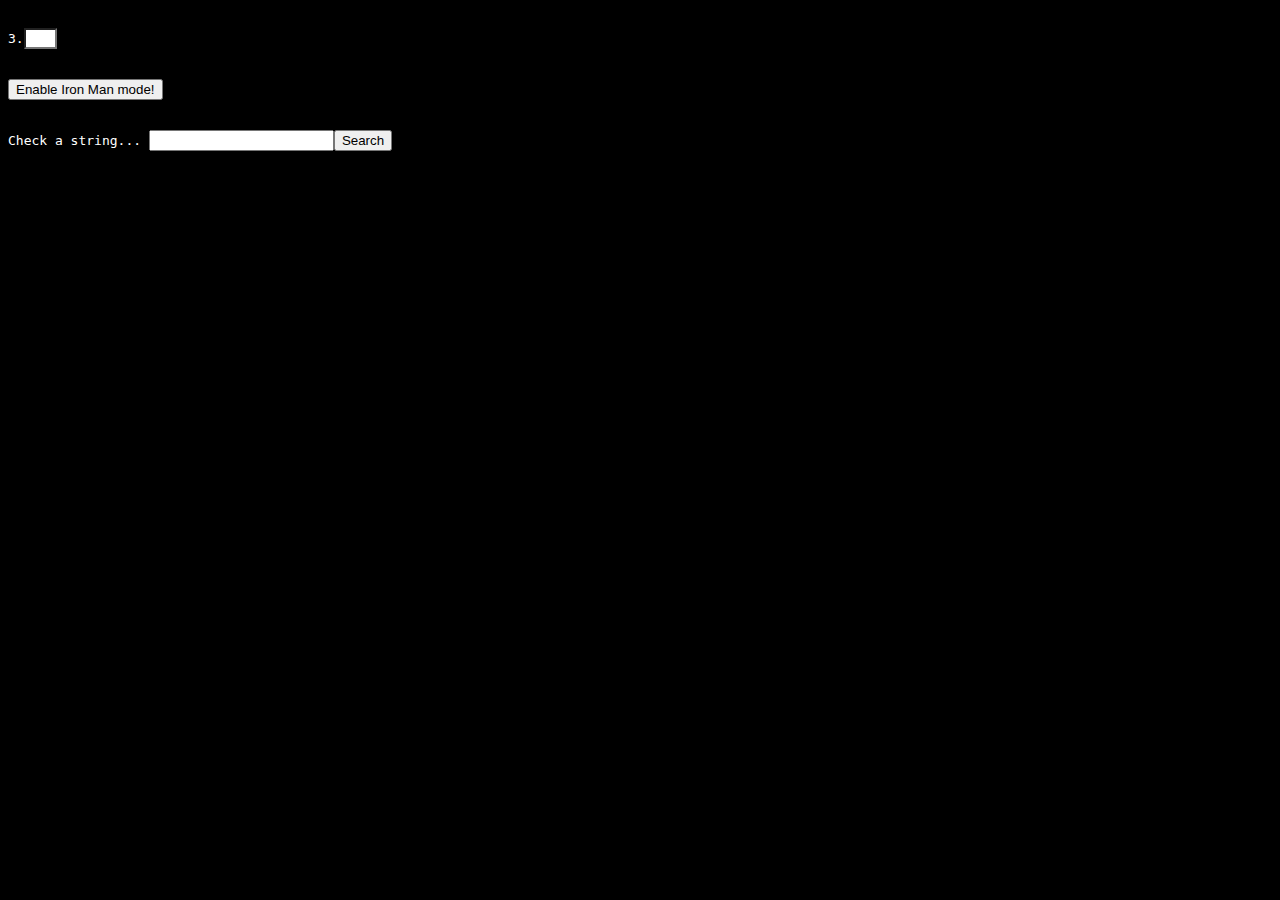
<file: pi-forever.html>
<!DOCTYPE html>
<html>
<head>
  <meta charset="UTF-8">
  <meta name="viewport" content="width=device-width, initial-scale=1.0">
  <title>Pi Forever</title>
  <meta name="author" content="Delta">
  <style>
    .flexZone {
      display:flex;
      flex-direction:column; 
      flex-wrap:wrap;
      word-wrap:normal;
    }
    #digit {
    background-color:white;
    word-wrap:break-word;
    }
    .digit.wrong {
    -webkit-transition: all 0.2s;
    -moz-transition: all 0.2s;
    -ms-transition: all 0.2s;
    -o-transition: all 0.2s;
    transition: all 0.2s;
    background-color:red;
    }
    .digit.true {
    -webkit-transition: all 0.2s;
    -moz-transition: all 0.2s;
    -ms-transition: all 0.2s;
    -o-transition: all 0.2s;
    transition: all 0.2s;
    background-color:green;
    }
    .digit.default {
    -webkit-transition: all 0.2s;
    -moz-transition: all 0.2s;
    -ms-transition: all 0.2s;
    -o-transition: all 0.2s;
    transition: all 0.2s;
    background-color:white;
    }
    .achbox {
      margin: 3px;
      border: 1px solid green;
    }
  </style>
</head>
<body style="background-color:black;color:white">
  <pre id="flexy">
    <div><span id="dis">3.</span><input type="text" class="digit" id="digit" size="1" oninput="checkDigit()" value=''></div>
    <div><button id="iron" onclick="ironify()">Enable Iron Man mode!</button></div>
    <div id="strch">Check a string... <input type="text" id="string" value=''><button onclick="checkStr()">Search</button></div>
    <div id="ach" class='flexZone'></div>
  </p>
  <script>
    console.log("V:1.5.8")
    var i=0;
    var v=5;
    var r=0;
    var iron=5;
  var pi="[base64]";
  var fail=0;
    if (localStorage.i) {
      i = Number(localStorage.i);
      document.getElementById("dis").innerHTML += pi.substr(0,i);
    }
    if (localStorage.v) {
      v = Number(localStorage.v);
    } 
    if (localStorage.r) {
      r = Number(localStorage.r);
    } 
    if (localStorage.fail) {
      fail = Number(localStorage.fail);
    } 
    if (localStorage.achGot) {
      achGot = Number(localStorage.achGot);
      loadAch
    } 
    console.log("Digit number "+(i+1)+" is "+pi.substr(i,1));
    function checkDigit() {
      var x=document.getElementsByClassName("digit");
      var d=document.getElementById("digit").value;
      if(d.length==1 && parseInt(d)>= -1 && parseInt(d)<= 9) {
        if(pi.substr(i,1)==d) {
          i++;
          console.log("Digit number "+(i+1)+" is "+pi.substr(i,1));
          localStorage.i = i;
          document.getElementById("digit").style.backgroundColor = "green";
          setTimeout(function() {
            document.getElementById("digit").style.backgroundColor = "white";
          },300);
          /*x.classList.add("true");
          /*setTimeout(function() { 
            document.getElementsByClassName("digit").classList.add("default");
            document.getElementsByClassName("digit").classList.remove("true"); 
          },200);
          setTimeout(function() { 
            document.getElementsByClassName("digit").classList.remove("default");
          },400);*/
          if(i/100==Math.floor(i)) {
            v=iron;
            localStorage.v = v;
            document.getElementById("dis").innerHTML += "</br>";
          }
          if(fail==0) {
            document.getElementById("dis").innerHTML += d;
          } else {
            document.getElementById("dis").innerHTML += "<span style='color:orange;'>"+d+"</span>";
          }
          fail=0;
          localStorage.fail = fail;
        } else {
          v--;
          localStorage.v = v;
          fail=1;
          localStorage.fail = fail;
          console.log("Wrong digit!");
          document.getElementById("digit").style.backgroundColor = "red";
          setTimeout(function() {
            document.getElementById("digit").style.backgroundColor = "white";
          },300);
          /*x.classList.add("wrong");
          /*setTimeout(function() {
            document.getElementsByClassName("digit").classList.add("default");
            document.getElementsByClassName("digit").classList.remove("wrong");
          },200);
          setTimeout(function() {
            document.getElementsByClassName("digit").classList.remove("default");
          },400);*/
          if(v<0) {
            document.getElementById("digit").style.display = "none";
            document.getElementById("dis").innerHTML += "<span style='color:red;'>"+pi.substr(i,8)+"</span>";
            alert("Score:"+(i+1));
            localStorage.i = 0;
            v=5;
            localStorage.v=v;
            fail=0;
            localStorage.fail = fail;
            for (let range = 0; range < achieves.length; range++) {
              if(achieves[range].req<=i) {
                achieves[range].obtained = true;
                console.log("Achivement obtained!")
                getAch(range);
                achGot+="1";
              }
            }
            if(i>r) {
              alert("New high score!");
            }
            localStorage.r = i;
          }
        }
      } 
      document.getElementById("digit").value = "";
    }
  function checkStr() {
    var d=document.getElementById("string").value;
    var f=-1;
    f=pi.indexOf(d);
    if(f!=(-1)) {
      alert("String found at pos "+(f+1));
    } else {
      alert("String not found");
    }
  }
  function ironify() {
    if(iron==5) {
      iron=0;
      v=iron;
      document.getElementById("iron").innerHTML = "<span style='color:red;'>Disable Iron Man mode!</span>";
    }
  }
  function getAch(id) {
    document.getElementById("ach").innerHTML += "<div class='achbox'>"+achieves[id].name+"<span style='color:grey;'>   Req:"+achieves[id].req+"</br><span style='color:grey;'><i>"+achieves[id].comm+"</i></span></div>";
  }
  function loadAch() {
    
  }
  function Achivement(name, commentary, digit, mode, obtained) {
    this.name = name;
    this.comm = commentary;
    this.req = digit;
    this.mode = mode;
    this.got = obtained;
  }
  var achieves = [];
  var a1 = new Achivement('Sart something, start somewhere', '"It ain\'t much, but it\'s honest work."', 5, 0, false);
  var a2 = new Achivement('Good work', 'Go on. You can do this. I believe in you.', 10, 0, false);
  var a3 = new Achivement('Seventeen', 'Seventeen is a good number. Big fan', 17, 0, false);
  var a4 = new Achivement('25 bugs on a wall,', 'take one, patch it up, 28 bugs on a wall.', 25, 0, false);
  var a5 = new Achivement('Life, the universe, everything.', 'Questions, Questions, Questions. We all have \'em', 42, 0, false);
  var a6 = new Achivement('A few pounds of potatoes', '"Your stomach growls."', 50, 0, false);
  var a7 = new Achivement('When the digits start coming and they don\'t stop.', '"Nice."', 69, 0, false);
  var a8 = new Achivement('A new place', 'Don\'t be afraid.', 75, 0, false);
  var a9 = new Achivement('Going somewhere', '"Your journey is long, but you are fullfilled with determination to reach the end."', 100, 0, false);
  var a10 = new Achivement('Oh.', 'It\'s you.', 125, 0, false);
  var a11 = new Achivement('A milestone', '"There is a big rock near the road. You take a short break on its shadow"', 150, 0, false);
  
  for (let number = 1; number < 11; number++) {
    eval("achieves.push(a"+number+");");
  }
  var achGot = "";
  </script>
</body>
</html>
</file>
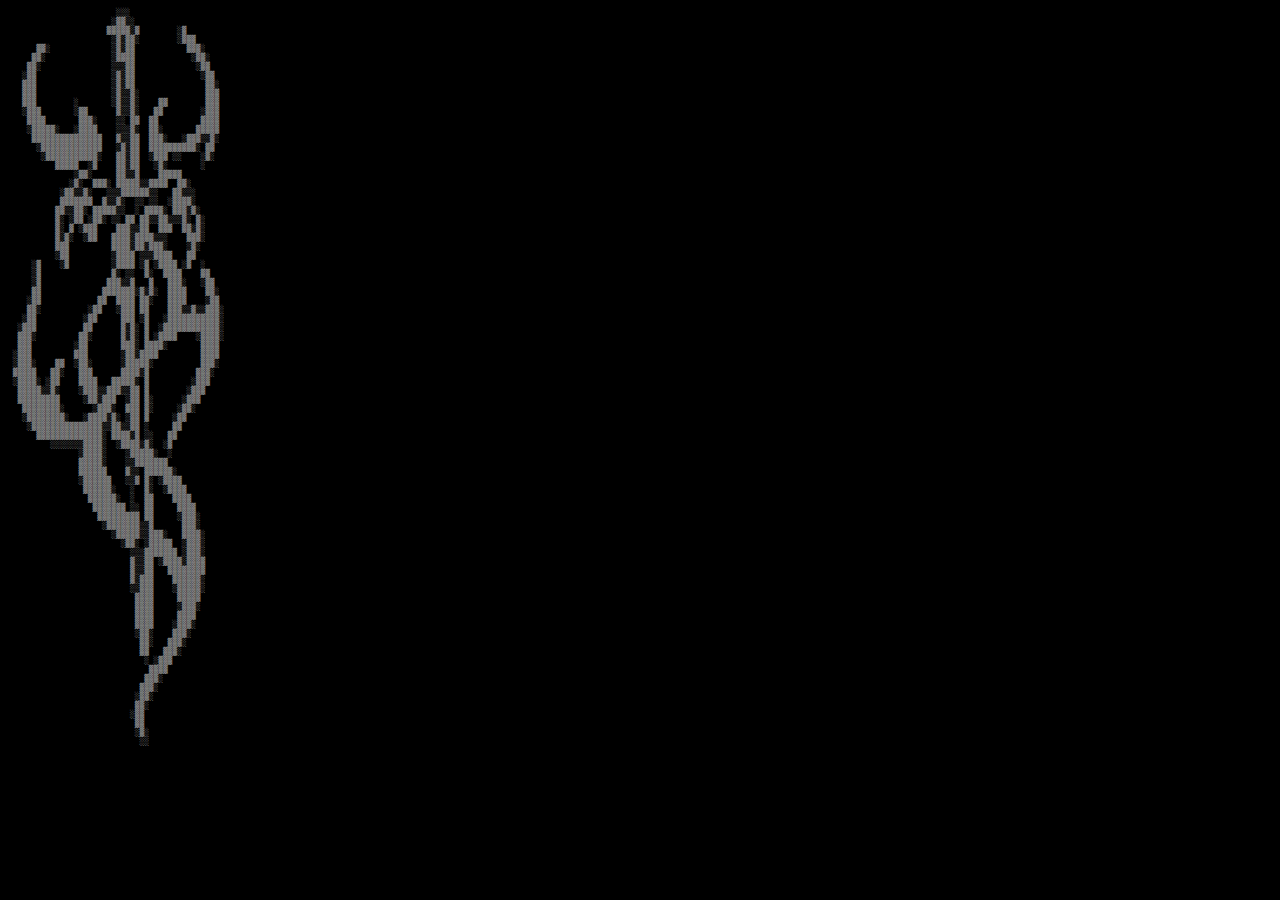
<file: ref.html>
<!DOCTYPE html>
<html>
<head>
<meta charset="UTF-8">
  <meta name="viewport" content="width=device-width, initial-scale=1.0">
  <meta name="description" content="spooky place ;)">
  <meta name="author" content="OscarHavril">
</head>
<body style="background-color:black;color:grey;">
<pre style="font-size:60%">
                       ░░░                    
                      ░▓▓░░                   
                     ▓▓▓▓▓░▓        ░▓        
                      ░▓░▓▓░        ░▓▓▓      
      ▓▓░             ░▓░▓▓           ▓▓▓░    
     ▓▓░              ░▓▓▓▓            ░▓▓░   
    ▓▓░               ░░░▓▓             ░▓▓   
   ░▓▓                ░▓░▓▓              ░▓▓  
   ▓▓▓                ░▓░▓▓               ▓▓░ 
   ▓▓▓                ░▓░░▓░              ▓▓▓ 
   ▓▓▓        ░       ░▓░░▓░    ▓▓        ▓▓▓ 
   ░▓▓▓       ░▓▓      ▓░░▓░   ▓▓        ░▓▓▓ 
    ▓▓▓▓       ▓▓▓░    ░░ ▓▓  ▓▓         ▓▓▓▓ 
    ░▓▓▓▓▓░   ░▓▓▓▓    ░░░▓░  ▓▓░       ▓▓▓▓▓ 
     ▓▓▓▓▓▓▓▓▓▓▓▓▓▓▓   ▓░░▓▓  ▓▓▓░   ░▓▓▓░░▓░ 
      ░▓▓▓▓▓▓▓▓▓▓▓▓▓   ░▓░▓▓  ▓▓▓▓▓▓▓▓▓▓░ ▓▓  
       ░▓▓▓▓▓▓▓▓▓▓▓░   ▓▓░▓▓  ░▓▓▓ ░░    ░▓░  
          ▓▓▓▓▓  ░▓    ▓▓░▓▓   ░▓░       ░    
              ░▓▓░     ▓▓░░▓    ▓▓▓▓▓         
             ░▓░  ▓▓▓░ ▓▓▓▓▓░░▓▓▓▓  ▓▓░       
           ░▓▓░░▓░   ░░░▓▓▓▓▓▓░░   ▓▓░░░      
           ▓▓▓▓▓▓▓  ▓░░▓░  ░░ ░░  ░▓▓▓▓░      
          ▓▓░░▓▓░ ▓▓▓▓▓░░  ░ ▓▓▓▓░ ▓▓▓░▓░     
          ▓░ ░▓▓ ░▓▓░ ░░ ▓▓ ▓▓░░▓▓░░░▓░ ▓░    
          ▓░ ▓ ░▓▓▓    ▓▓▓░░▓▓  ▓▓▓  ▓▓░▓░    
          ▓░▓░  ░▓▓   ▓▓▓▓░▓▓▓▓░░░    ▓▓▓░    
          ▓▓▓         ▓▓▓▓░▓▓░▓▓▓░    ░▓░     
          ░▓▓         ░▓▓▓▓ ░░░▓▓▓▓   ▓▓      
     ░▓    ░▓         ░▓▓▓▓ ░▓ ░▓▓▓▓ ░▓  ░    
     ░▓               ▓░ ░░  ▓░  ▓▓▓▓    ▓▓   
     ░▓              ▓▓▓░░▓   ▓   ▓▓▓░   ░▓▓  
     ▓▓             ▓▓▓▓▓▓▓░▓░▓░  ▓▓▓▓    ▓▓░ 
    ░▓▓            ▓▓  ▓▓▓▓ ▓▓░   ▓▓▓▓    ░▓▓ 
    ▓▓░          ░▓▓   ░▓▓▓ ▓▓    ▓▓▓░░▓░░▓▓▓░
   ░▓▓          ░▓▓     ▓▓▓ ░▓   ░▓▓▓▓▓▓▓▓▓▓▓░
  ░▓▓▓          ▓▓      ▓░▓░ ▓  ░▓▓▓▓▓▓▓▓▓▓▓▓░
  ▓▓▓░         ▓▓░      ▓░▓░ ▓ ░▓▓▓▓    ░▓▓▓▓░
  ▓▓▓         ░▓▓       ▓▓▓░ ▓▓▓▓░       ▓▓▓▓ 
 ░▓▓▓         ▓▓▓       ░▓▓░▓▓▓▓         ▓▓▓▓ 
 ░▓▓▓░    ▓▓  ░▓▓░      ░▓▓▓▓▓░          ▓▓▓░ 
 ▓▓▓▓▓   ▓▓░   ▓▓▓      ▓▓▓▓░▓          ▓▓▓░  
 ░▓▓▓▓░ ░▓▓    ▓▓▓▓   ▓▓▓▓▓░ ▓         ░▓▓▓   
  ▓▓▓▓▓░░▓░    ░▓▓▓░░▓▓▓░░▓▓ ▓        ░▓▓▓    
  ▓▓▓▓▓▓▓▓▓     ░▓▓░▓▓▓  ░▓▓ ▓░      ░▓▓▓     
   ▓▓▓▓▓▓▓▓░      ░▓▓▓░  ▓▓▓ ▓░     ░▓▓░      
   ░▓▓▓▓▓▓▓▓░   ░▓▓▓▓░▓░ ░▓▓ ▓     ░▓▓        
    ░▓▓▓▓▓▓▓▓▓▓▓▓▓▓▓░░▓▓░░▓▓ ░     ▓▓         
      ▓▓▓▓▓▓▓▓▓▓▓▓▓▓░ ▓▓▓▓░▓ ░░   ▓▓          
         ░░░░░░░▓▓▓▓░  ░▓▓▓▓░▓░  ░▓           
               ░▓▓▓▓░    ░▓▓▓▓▓░  ░           
               ▓▓▓▓▓░    ░░▓▓▓▓▓▓▓            
               ▓▓▓▓▓▓    ▓░░ ▓▓▓▓▓▓░          
               ░▓▓▓▓▓▓   ░░▓ ▓░ ░▓▓▓▓         
                ▓▓▓▓▓▓░   ░  ▓░  ░▓▓▓▓        
                 ▓▓▓▓▓▓░  ░  ▓▓    ▓▓▓▓       
                  ▓▓▓▓▓▓▓ ░░ ▓▓     ▓▓▓▓      
                   ▓▓▓▓▓▓▓▓▓ ▓▓     ░▓▓▓░     
                    ░▓▓▓▓▓▓▓░░▓      ▓▓▓░     
                      ░▓▓▓▓▓░░▓▓▓░   ▓▓▓▓░    
                        ░▓▓░ ░▓▓▓▓▓  ░▓▓▓░    
                          ░░░▓▓▓▓▓▓▓ ░▓▓▓░    
                          ▓░░▓▓ ░▓▓▓▓░▓▓▓▓    
                          ▓░░▓▓   ▓▓▓▓▓▓▓▓    
                          ▓░▓▓▓    ▓▓▓▓▓▓░    
                          ░░▓▓▓    ░▓▓▓▓▓░    
                           ▓▓▓▓     ▓▓▓▓▓     
                           ▓▓▓▓     ░▓▓▓░     
                           ▓▓▓▓     ▓▓▓▓      
                           ▓▓▓▓    ░▓▓▓░      
                           ░▓▓░    ▓▓▓░       
                            ▓▓░   ▓▓▓░        
                            ▓▓   ▓▓▓░         
                             ░ ░▓▓▓           
                              ▓▓▓▓            
                             ▓▓▓░             
                            ▓▓▓░              
                           ░▓▓░               
                           ▓▓░                
                          ░▓▓                 
                           ▓▓                 
                           ░▓░                
                            ░░                

</pre>
</body>
</html>
</file>
<file: style.css>
#downbar {
    position: fixed;
    bottom: 0;
    left: 0;
    height: 50px;
    width: 100%;
    background-color:white; 
    color:black;
  }
  #builder {
    display: flex;
    height: 100%;
    width: 100%;
    flex-direction: row;
  }
  #topbar {
    position: fixed;
    height: 50px;
    width: 100%;
    background-color:white; 
    color:black;
    top:0;
    left:0;
  }
  .flex {
    display: none;
    height: 100%;
    width: 100%;
    justify-content: center;
    align-items: center;
    flex-direction: column;
  }
  #finalbox {
    border:1px solid darkgrey;
    width:500px;
    height:500px;
    overflow:auto;
    color:white;
    background-color: black;
  }
  .buttons {
    border-style: solid;
    border-width: 5px;
    border-color: white;
    display: inline-block;
    overflow: hidden;
    text-decoration: none;
    color: inherit;
    padding: 10px;
    text-align: center;
    background-color: green;
    cursor: pointer;
    white-space:nowrap;
    border-radius: 10px;
  }
  .barflex {
    display: flex;
    align-items: center;
  }
  .item {
    border-style: solid;
    border-width: 1px;
    border-color: rgb(100, 100, 100);
    display: inline-block;
    overflow: hidden;
    text-decoration: none;
    color: inherit;
    padding: 10px;
    text-align: center;
    background-color: grey;
    cursor: pointer;
    white-space:nowrap;
    border-radius: 1px;
  }
</file>
